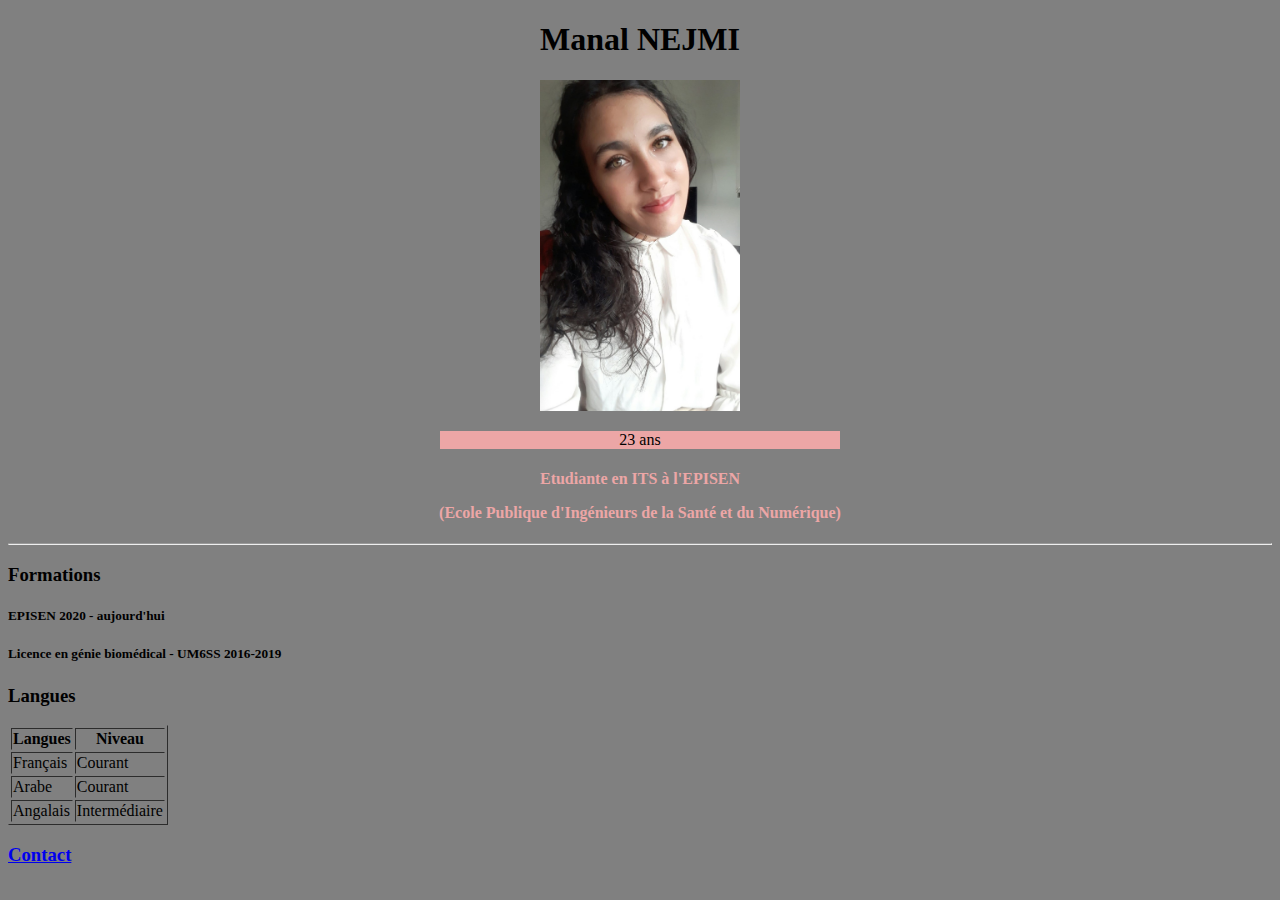
<file: index.html>
<!DOCTYPE html>
<html>
<head>
	<meta charset="utf-8">
	<title>Examples</title>
	<link rel="stylesheet" href="cours.css">
</head>
<body>
	<center>
	<h1>Manal NEJMI</h1>

	<img src="manal.jpg" alt="Photo Manal" border="0" width="200" >
	<div class="div1">
<p class="p1"> 23 ans </p>
</div>
<div>
	<h4>Etudiante en ITS à l'EPISEN <p>(Ecole Publique d'Ingénieurs de la Santé et du Numérique)</h4></p>
	</center>

	<hr>
	<h3>Formations</h3>
	<p><h5>EPISEN 2020 - aujourd'hui</h5></p>
	<h5>Licence en génie biomédical - UM6SS 2016-2019</h5>

	<h3>Langues</h3>
	<table border="1">
			<tr>
				<th>Langues</th>
				<th>Niveau</th>
			</tr>

				<td>Français</td>
				<td>Courant</td>

			<tr>
				<td>Arabe</td>
				<td>Courant</td>
			</tr>

			<tr>
				<td>Angalais</td>
				<td>Intermédiaire</td>
			</tr>
		</table>

	<h3><a href = "contact.html" > Contact</a></h3>
	
</div>

	

	

</body>
</html>
</file>
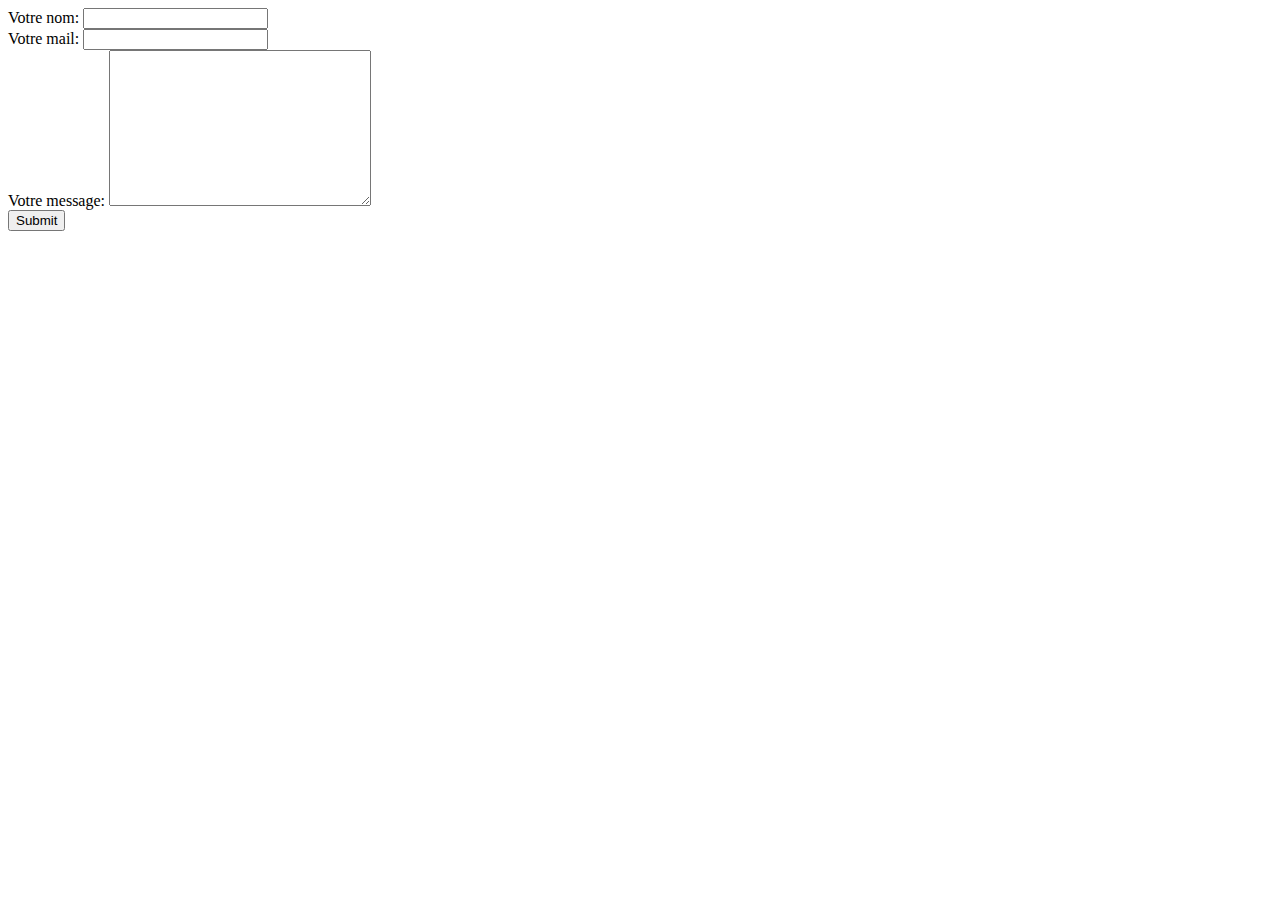
<file: contact.html>
<!DOCTYPE html>
<html>
<head>
	<meta charset="utf-8">
	<title>Contact</title>
</head>
<body>

<form action="mailto:manal.nejmi@etu.u-pec.fr" method="post" enctype="text/plain">
	<label>Votre nom:</label>
	<input type="text" name="votreNom" value=""> <br>
	<label>Votre mail:</label>
	<input type="email" name="votreMail" value=""> <br>
	<label>Votre message:</label>
	<textarea name="votreText" rows="10" cols="30"> </textarea> <br>
	<input type="submit" name="">
</form>
</body>
</html>
</file>
<file: cours.css>
p,span{
	font-size: 1em;
}
body{
	background-color: grey;
}
.d1{
	width: 50%;
	height: 200 px;
	border: 1px solid black;
	overflow: hidden;
}

.d2{
	width: 400px;
	height: 200 px;
	border: 1px solid black;

}

.p1{
	background-color: #ECA6A6;
	width: 400px;
	height: 100 px;

}

h4{
	color: #ECA6A6;
	width: 100%;
	height: 25%;

}

.p3{
	background-color: yellow;
	width: 100%;
	height: 25%;

}
</file>
